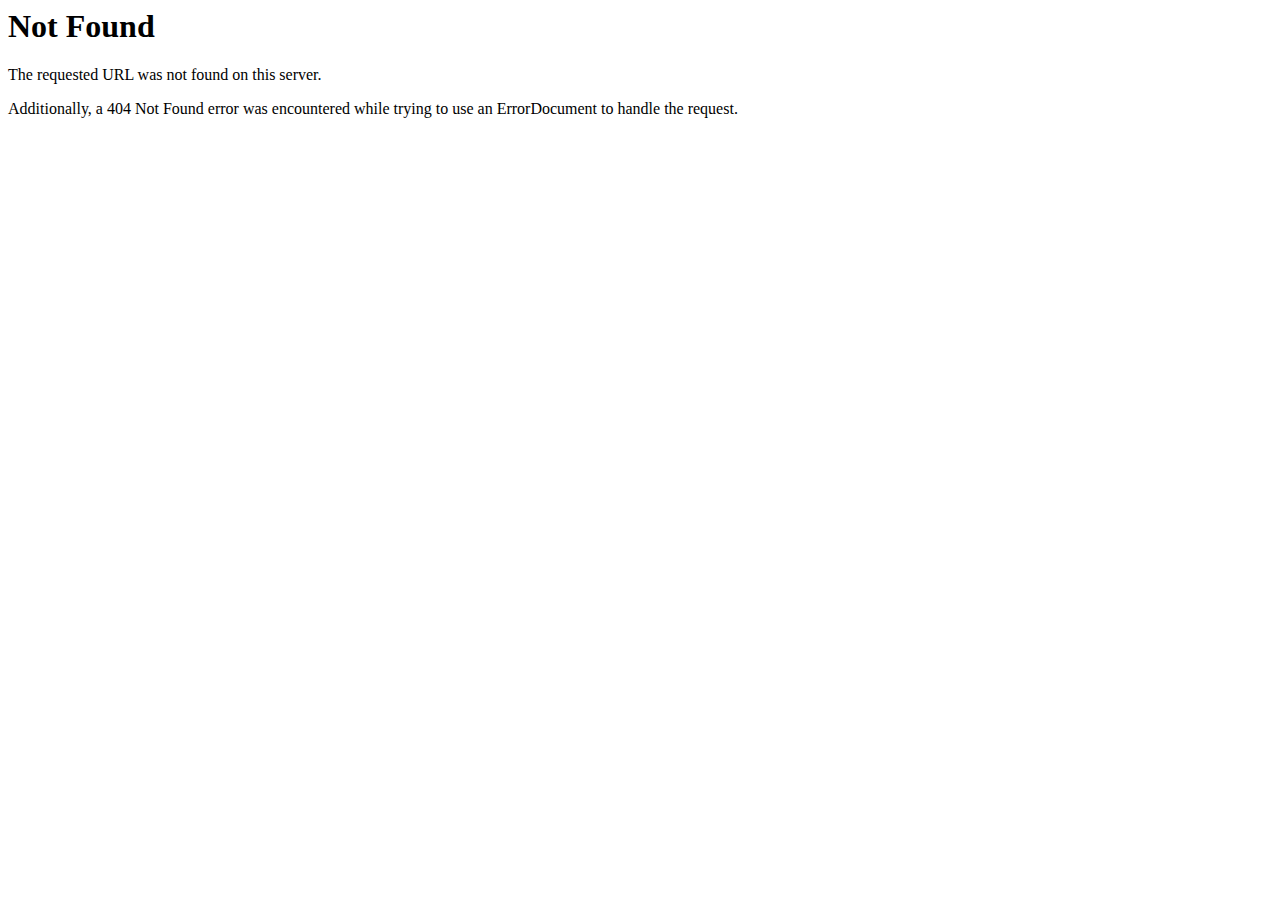
<file: album-details.html>
<!DOCTYPE HTML PUBLIC "-//IETF//DTD HTML 2.0//EN">
<html><head>
<title>404 Not Found</title>
</head><body>
<h1>Not Found</h1>
<p>The requested URL was not found on this server.</p>
<p>Additionally, a 404 Not Found
error was encountered while trying to use an ErrorDocument to handle the request.</p>
</body></html>
</file>
